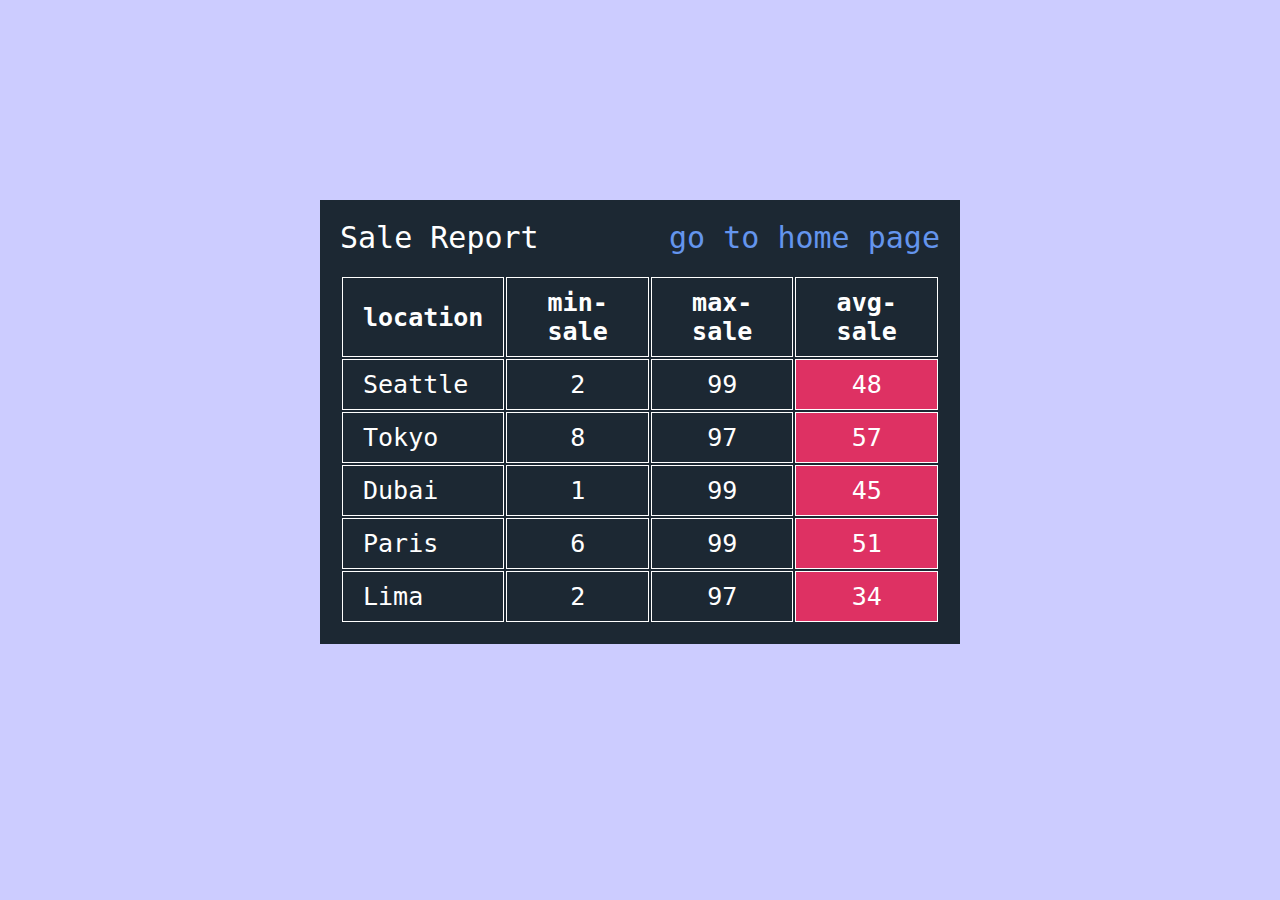
<file: sales.html>
<!DOCTYPE html>
<html lang="en">
<head>
    <meta charset="UTF-8">
    <meta http-equiv="X-UA-Compatible" content="IE=edge">
    <meta name="viewport" content="width=device-width, initial-scale=1.0">
    <title>sale page</title>
    <link rel="stylesheet" href="./sales.css">
</head>
<body>
    <div class="container">
        <div class="title">
            <p>Sale Report</p>
            <a href="./index.html">go to home page</a>
        </div>
        <div class="locator">
            <table id="sale-table">
                <tr>
                    <th>location</th>
                    <th>min-sale</th>
                    <th>max-sale</th>
                    <th>avg-sale</th>
                </tr>
            </table>
        </div>
    </div>
    
    <script src="./app.js"></script>
</body>
</html>
</file>
<file: sales.css>
* {
    margin: 0;
    padding: 0;
    box-sizing: border-box;
}

:root {
    --bg1: #6495ED;
    --bg2:#CCCCFF;
    --primative2: #DE3163;
    --primative1: #1C2833;
    --white: #fff;
}

body {
    font-family: monospace;
    background-color: var(--bg2);
    color: var(--white);
}

.container {
    width: 50%;
    margin: 200px auto;
    background-color: var(--primative1);
    padding: 20px;
}

.title {
    display: flex;
    justify-content: space-between;
    margin-bottom: 20px;
}

.title p {
    font-size: 30px;
}

.title a {
    font-size: 30px;
    color: var(--bg1);
    text-decoration: none;
}


table {
    width: 100%;
}

th, td {
    border: var(--white) solid 1px;
    padding: 10px 20px;
    font-size: 25px;
    text-align: center;
}

td:first-of-type {
    text-align: left;
}

td:last-of-type {
    background-color: var(--primative2);
}
</file>
